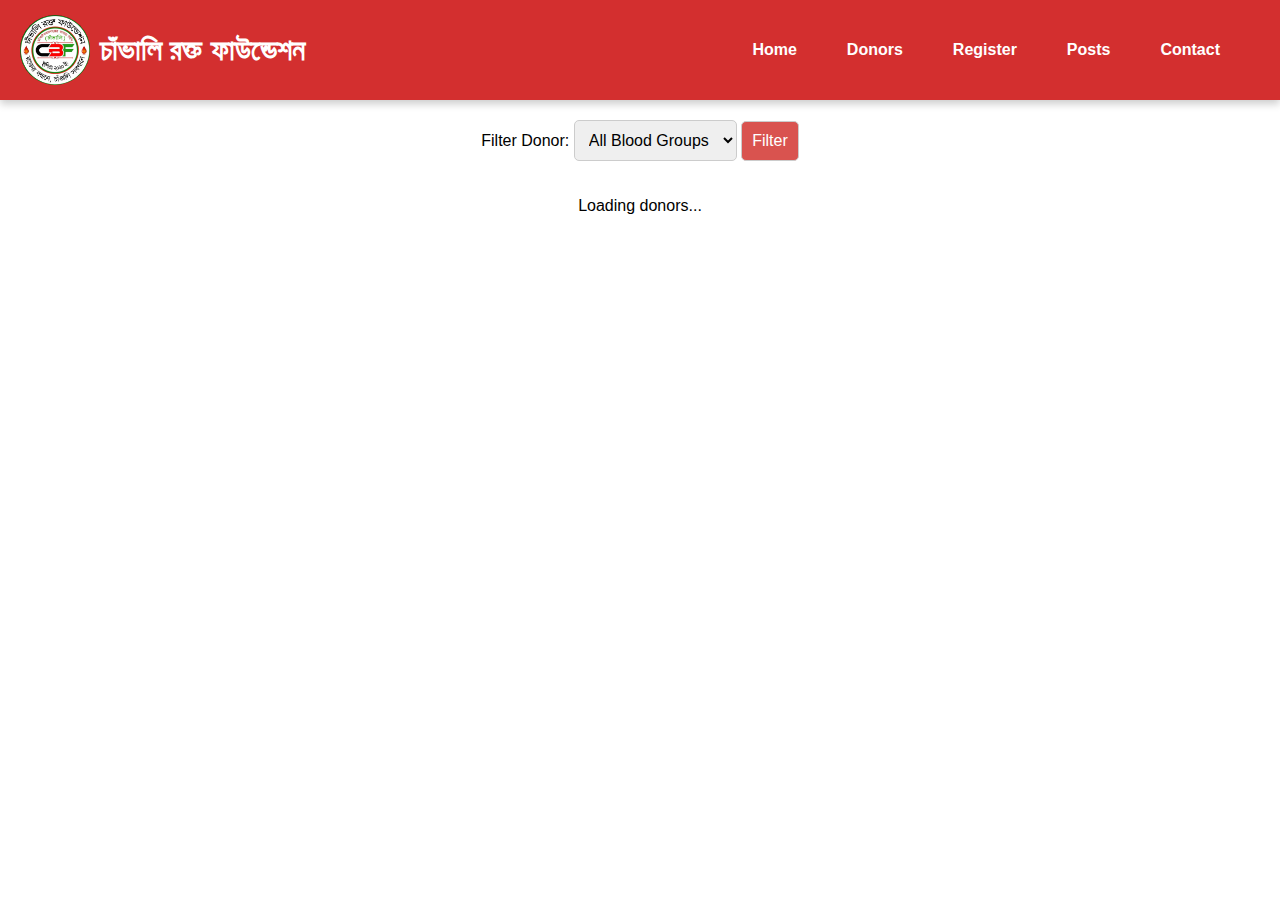
<file: donors.html>
<!DOCTYPE html>
<html lang="en">
<head>
  <meta charset="UTF-8" />
  <meta name="viewport" content="width=device-width, initial-scale=1.0"/>
  <title>চাঁভালি রক্ত ফাউন্ডেশন</title>
  <link rel="stylesheet" href="style.css" />
  <link href="https://fonts.maateen.me/kalpurush/font.css" rel="stylesheet" />
  <link href="https://cdnjs.cloudflare.com/ajax/libs/font-awesome/6.4.0/css/all.min.css" rel="stylesheet"/>
</head>
<body>

<header>
  <div class="logo-container">
    <img src="media/logo.jpg" alt="Logo" class="logo" />
    <h1 class="website-name">চাঁভালি রক্ত ফাউন্ডেশন</h1>
  </div>
  <nav>
    <button id="menu-toggle" class="menu-toggle">☰</button>
    <ul class="menu" id="nav-menu">
      <li><a href="index.html">Home</a></li>
      <li><a href="donors.html">Donors</a></li>
      <li><a href="register.html">Register</a></li>
      <li><a href="posts.html">Posts</a></li>
      <li><a href="contact.html">Contact</a></li>
    </ul>
  </nav>
</header>

<!-- Filter -->
<div class="filter-container">
  <form id="filterForm">
    <label for="blood_group">Filter Donor:</label>
    <select name="blood_group" id="blood_group">
      <option value="">All Blood Groups</option>
      <option value="A+">A+</option>
      <option value="A-">A-</option>
      <option value="B+">B+</option>
      <option value="B-">B-</option>
      <option value="O+">O+</option>
      <option value="O-">O-</option>
      <option value="AB+">AB+</option>
      <option value="AB-">AB-</option>
    </select>
    <button type="submit">Filter</button>
  </form>
</div>

<!-- Donor List -->
<div class="donor-list" id="donorList">
  <p>Loading donors...</p>
</div>

<script>
const apiUrl = "https://script.google.com/macros/s/AKfycbygkrFe_IzXVxPEwGFkW_ouuSrKPbgY5_K7rE8satlDFsn2hXhyGulUStKjFho6RVHx/exec"; // Replace with your Apps Script Web App URL

function loadDonors(bloodGroup = "") {
  const url = bloodGroup ? `${apiUrl}?blood_group=${bloodGroup}` : apiUrl;
  fetch("https://script.google.com/macros/s/AKfycbygkrFe_IzXVxPEwGFkW_ouuSrKPbgY5_K7rE8satlDFsn2hXhyGulUStKjFho6RVHx/exec")
  .then(res => res.json())
  .then(data => {
    console.log("Donors received:", data); // Debug log

    const container = document.getElementById("donorList");
    container.innerHTML = "";

    data.forEach(donor => {
      const card = document.createElement("div");
      card.className = "donor-card";
      card.innerHTML = `
        <img src="${donor.image}" alt="Donor Image">
        <h3>${donor.name}</h3>
        <p><strong>Blood Group:</strong> ${donor.blood_group}</p>
        <p><strong>Last Donation:</strong> ${new Date(donor.last_donation).toLocaleDateString()}</p>
        <p><a href="https://m.me/${donor.facebook_id.split('/').pop()}" target="_blank">Message</a></p>
      `;
      container.appendChild(card);
    });
  })
  .catch(error => {
    console.error("Error loading donors:", error);
  });

}

// On load
loadDonors();

// Filter form event
document.getElementById("filterForm").addEventListener("submit", function (e) {
  e.preventDefault();
  const bloodGroup = document.getElementById("blood_group").value;
  loadDonors(bloodGroup);
});
</script>

<script src="script.js"></script>
</body>
</html>
</file>
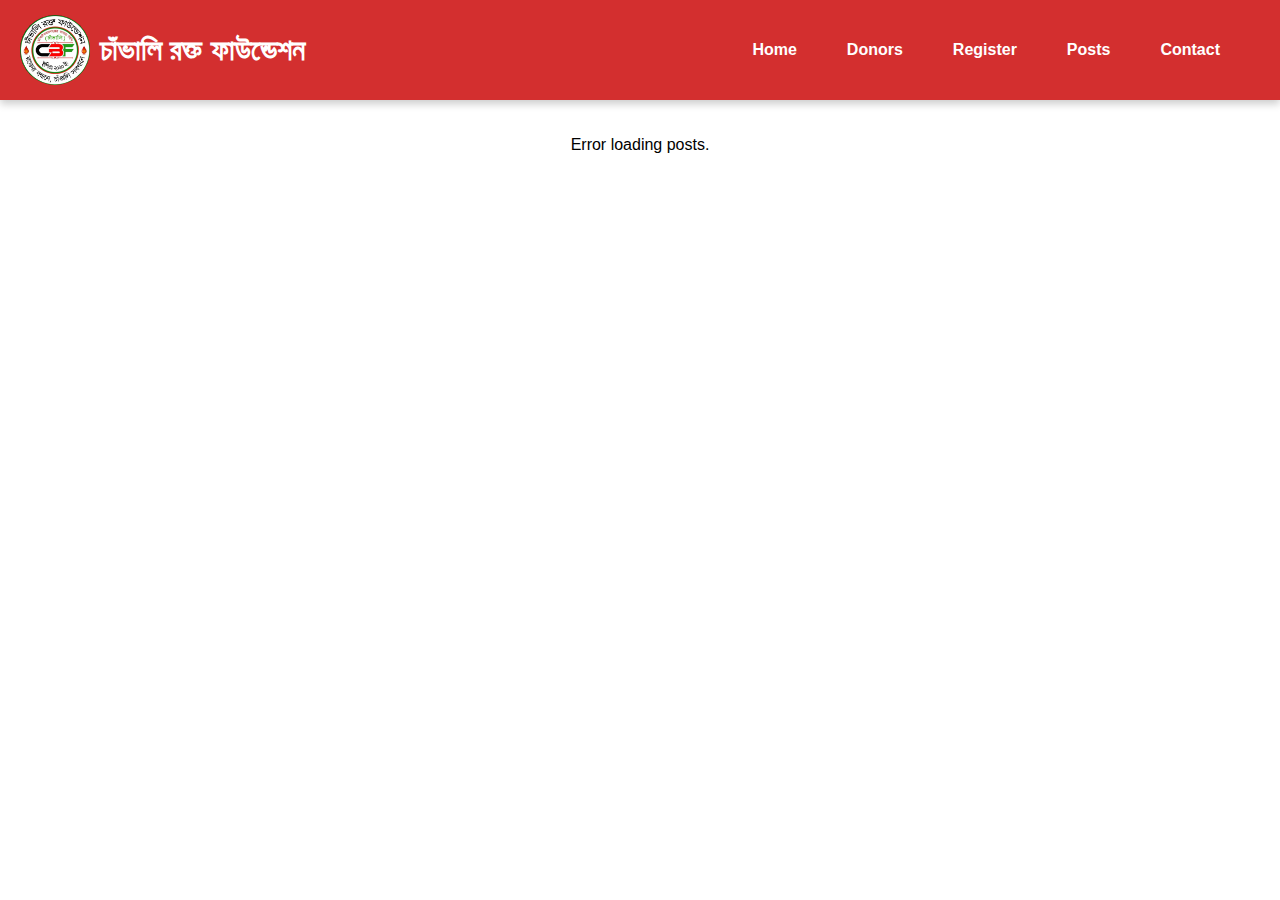
<file: posts.html>
<!DOCTYPE html>
<html lang="en">
<head>
  <meta charset="UTF-8" />
  <meta name="viewport" content="width=device-width, initial-scale=1.0"/>
  <title>Posts - চাঁভালি রক্ত ফাউন্ডেশন</title>
  <link rel="stylesheet" href="style.css"/>
  <link href="https://fonts.maateen.me/kalpurush/font.css" rel="stylesheet"/>
  <link href="https://cdnjs.cloudflare.com/ajax/libs/font-awesome/6.4.0/css/all.min.css" rel="stylesheet"/>

  <style>
    .post-container {
        display: flex;
        flex-wrap: wrap;
        justify-content: center;
        gap: 15px;
        padding: 20px;
    }

    .post {
        width: 23%;
        border: 1px solid #ddd;
        padding: 15px;
        border-radius: 8px;
        box-shadow: 2px 2px 10px rgba(0, 0, 0, 0.1);
        text-align: center;
        background: white;
    }

    .post img {
        width: 100%;
        max-height: 200px;
        object-fit: scale-down;
        border-radius: 5px;
    }

    .see-more {
        color: blue;
        text-decoration: none;
        font-weight: bold;
    }

    @media (max-width: 1024px) {
        .post {
            width: 48%;
        }
    }

    @media (max-width: 768px) {
        .post {
            width: 100%;
        }
    }
  </style>
</head>
<body>

<header>
  <div class="logo-container">
    <img src="media/logo.jpg" alt="Logo" class="logo" />
    <h1 class="website-name">চাঁভালি রক্ত ফাউন্ডেশন</h1>
  </div>

  <nav>
    <button id="menu-toggle" class="menu-toggle">☰</button>
    <ul class="menu" id="nav-menu">
      <li><a href="index.html">Home</a></li>
      <li><a href="donors.html">Donors</a></li>
      <li><a href="register.html">Register</a></li>
      <li><a href="posts.html">Posts</a></li>
      <li><a href="contact.html">Contact</a></li>
    </ul>
  </nav>
</header>

<!-- Post container -->
<div class="post-container" id="postContainer">
  <p>Loading posts...</p>
</div>

<script>
const apiURL = 'https://script.google.com/macros/s/AKfycbygkrFe_IzXVxPEwGFkW_ouuSrKPbgY5_K7rE8satlDFsn2hXhyGulUStKjFho6RVHx/exec'; // Replace with Apps Script Web App URL

fetch(apiURL)
  .then(response => response.json())
  .then(posts => {
    const container = document.getElementById('postContainer');
    container.innerHTML = '';

    posts.forEach(post => {
      const shortText = post.text.length > 100 ? post.text.substring(0, 100) + '...' : post.text;

      const postElement = document.createElement('div');
      postElement.className = 'post';
      postElement.innerHTML = `
        <img src="uploads/${encodeURIComponent(post.image)}" alt="Post Image">
        <h3>Donate No: ${post.post_id}</h3>
        <p>${shortText}</p>
        <a class="see-more" href="view_post.html?id=${post.post_id}">See Full Post</a>
      `;
      container.appendChild(postElement);
    });
  })
  .catch(err => {
    document.getElementById('postContainer').innerHTML = '<p>Error loading posts.</p>';
    console.error(err);
  });
</script>

<script src="script.js"></script>
</body>
</html>
</file>
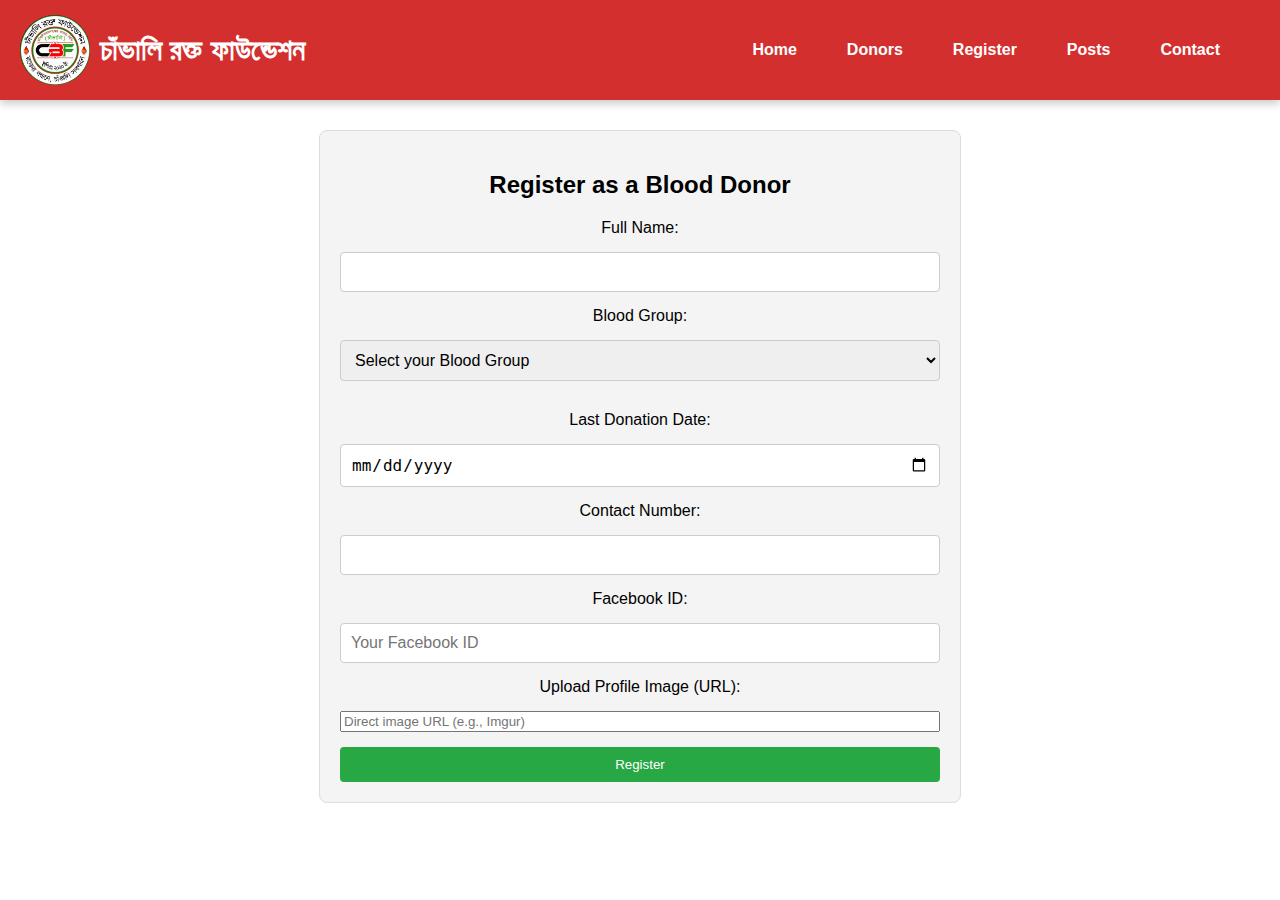
<file: register.html>
<!DOCTYPE html>
<html lang="en">
<head>
  <meta charset="UTF-8" />
  <meta name="viewport" content="width=device-width, initial-scale=1.0"/>
  <title>Register - চাঁভালি রক্ত ফাউন্ডেশন</title>
  <link rel="stylesheet" href="style.css" />
  <link href="https://fonts.maateen.me/kalpurush/font.css" rel="stylesheet" />
  <style>
    .popup {
      display: none;
      height: 160px;
      width: 300px;
      position: fixed;
      top: 50%;
      left: 50%;
      transform: translate(-50%, -50%);
      background-color: white;
      padding: 20px;
      border-radius: 10px;
      box-shadow: 0px 0px 15px rgba(0, 0, 0, 0.2);
      text-align: center;
      z-index: 1000;
    }

    .popup button {
      background-color: #28a745;
      color: white;
      border: none;
      padding: 10px 20px;
      cursor: pointer;
      border-radius: 5px;
      margin-top: 10px;
    }

    .popup button:hover {
      background-color: #218838;
    }

    .overlay {
      display: none;
      position: fixed;
      top: 0;
      left: 0;
      width: 100%;
      height: 100%;
      background: rgba(0, 0, 0, 0.5);
      z-index: 999;
    }
  </style>
</head>
<body>

<!-- Success Popup -->
<div class="overlay" id="overlay"></div>
<div class="popup" id="popup">
  <h2>Registration Successful!</h2>
  <p>Thank you for registering as a blood donor.</p>
  <button onclick="closePopup()">OK</button>
</div>

<!-- Header -->
<header>
  <div class="logo-container">
    <img src="media/logo.jpg" alt="Logo" class="logo" />
    <h1 class="website-name">চাঁভালি রক্ত ফাউন্ডেশন</h1>
  </div>
  <nav>
    <button id="menu-toggle" class="menu-toggle">☰</button>
    <ul class="menu" id="nav-menu">
      <li><a href="index.html">Home</a></li>
      <li><a href="donors.html">Donors</a></li>
      <li><a href="register.html">Register</a></li>
      <li><a href="posts.html">Posts</a></li>
      <li><a href="contact.html">Contact</a></li>
    </ul>
  </nav>
</header>

<!-- Registration Form -->
<div class="register-container">
  <h2>Register as a Blood Donor</h2>
  <form id="donorForm">
    <label for="name">Full Name:</label>
    <input type="text" id="name" name="name" required />

    <label for="blood_group">Blood Group:</label>
    <select id="blood_group" name="blood_group" required>
      <option value="" disabled selected>Select your Blood Group</option>
      <option value="A+">A+</option>
      <option value="A-">A-</option>
      <option value="B+">B+</option>
      <option value="B-">B-</option>
      <option value="O+">O+</option>
      <option value="O-">O-</option>
      <option value="AB+">AB+</option>
      <option value="AB-">AB-</option>
    </select>

    <label for="last_donation">Last Donation Date:</label>
    <input type="date" id="last_donation" name="last_donation" required />

    <label for="contact">Contact Number:</label>
    <input type="text" id="contact" name="contact" required />

    <label for="facebook_id">Facebook ID:</label>
    <input type="text" id="facebook_id" name="facebook_id" placeholder="Your Facebook ID" required />

    <label for="image">Upload Profile Image (URL):</label>
    <input type="url" id="image" name="image" placeholder="Direct image URL (e.g., Imgur)" required />

    <button type="submit">Register</button>
  </form>
</div>

<script>
document.addEventListener("DOMContentLoaded", () => {
  const form = document.querySelector("form");
  const apiURL = 'https://script.google.com/macros/s/AKfycbygkrFe_IzXVxPEwGFkW_ouuSrKPbgY5_K7rE8satlDFsn2hXhyGulUStKjFho6RVHx/exec';

  form.addEventListener("submit", async (e) => {
    e.preventDefault();

    const formData = new FormData(form);
    const donorData = {};
    formData.forEach((value, key) => {
      donorData[key] = value.trim();
    });

    try {
      const response = await fetch(apiURL, {
        method: "POST",
        headers: { "Content-Type": "application/json" },
        body: JSON.stringify({ type: "register", data: donorData }),
      });

      if (response.ok) {
        alert("Registration successful! Thank you for joining.");
        form.reset();
      } else {
        alert("Registration failed. Please try again.");
      }
    } catch (error) {
      alert("An error occurred. Please try again later.");
      console.error(error);
    }
  });
});


  function closePopup() {
    popup.style.display = "none";
    overlay.style.display = "none";
  }

  window.onload = function () {
    setTimeout(() => {
      if (popup.style.display === "block") {
        closePopup();
      }
    }, 5000);
  };
</script>

</body>
</html>
</file>
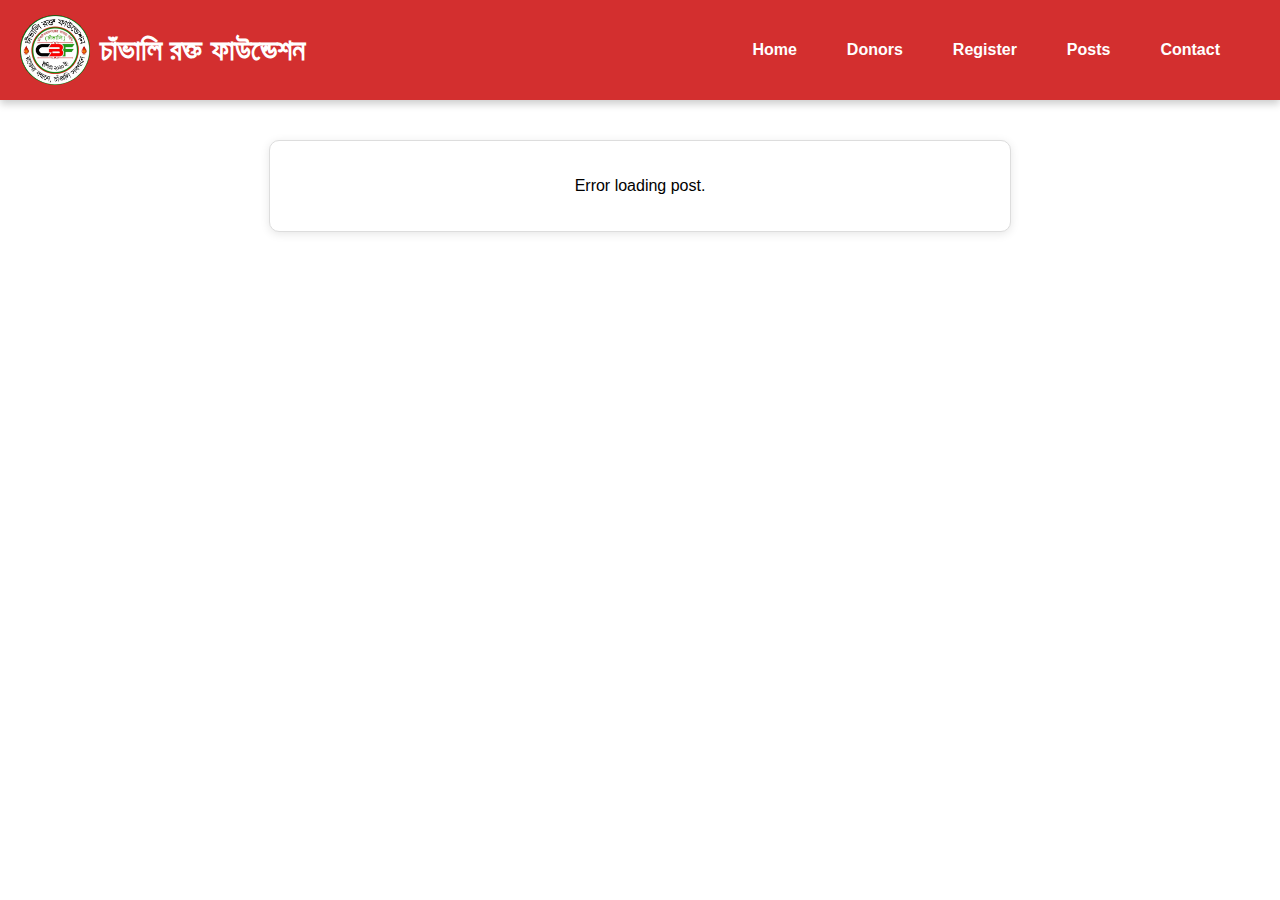
<file: view_post.html>
<!DOCTYPE html>
<html lang="en">
<head>
  <meta charset="UTF-8" />
  <meta name="viewport" content="width=device-width, initial-scale=1.0"/>
  <title>View Post - চাঁভালি রক্ত ফাউন্ডেশন</title>
  <link rel="stylesheet" href="style.css" />
  <link href="https://fonts.maateen.me/kalpurush/font.css" rel="stylesheet" />
  <style>
    .post-details {
      max-width: 700px;
      margin: 40px auto;
      padding: 20px;
      border: 1px solid #ddd;
      border-radius: 10px;
      background: #fff;
      box-shadow: 0 2px 10px rgba(0,0,0,0.1);
    }

    .post-details img {
      max-width: 100%;
      height: auto;
      margin-bottom: 20px;
      border-radius: 5px;
    }

    .back-link {
      display: inline-block;
      margin-top: 20px;
      color: #007bff;
      text-decoration: none;
    }

    .back-link:hover {
      text-decoration: underline;
    }
  </style>
</head>
<body>

<header>
  <div class="logo-container">
    <img src="media/logo.jpg" alt="Logo" class="logo" />
    <h1 class="website-name">চাঁভালি রক্ত ফাউন্ডেশন</h1>
  </div>
  <nav>
    <button id="menu-toggle" class="menu-toggle">☰</button>
    <ul class="menu" id="nav-menu">
      <li><a href="index.html">Home</a></li>
      <li><a href="donors.html">Donors</a></li>
      <li><a href="register.html">Register</a></li>
      <li><a href="posts.html">Posts</a></li>
      <li><a href="contact.html">Contact</a></li>
    </ul>
  </nav>
</header>

<div class="post-details" id="postDetails">
  <p>Loading post...</p>
</div>

<script>
  const params = new URLSearchParams(window.location.search);
  const postId = params.get('id');

  const apiUrl = 'https://script.google.com/macros/s/AKfycbygkrFe_IzXVxPEwGFkW_ouuSrKPbgY5_K7rE8satlDFsn2hXhyGulUStKjFho6RVHx/exec' + postId;

  fetch(apiUrl)
    .then(res => res.json())
    .then(post => {
      const container = document.getElementById('postDetails');

      if (post.error) {
        container.innerHTML = `<p>⚠️ ${post.error}</p>`;
        return;
      }

      container.innerHTML = `
        <img src="uploads/${encodeURIComponent(post.image)}" alt="Post Image">
        <h2>Donate No: ${post.post_id}</h2>
        <p>${post.text}</p>
        <a href="posts.html" class="back-link">← Back to all posts</a>
      `;
    })
    .catch(err => {
      document.getElementById('postDetails').innerHTML = '<p>Error loading post.</p>';
      console.error(err);
    });
</script>

<script src="script.js"></script>
</body>
</html>
</file>
<file: style.css>
/* General Styling */ 
body { 
    text-align: center; 
    margin: 0; 
    padding: 0; 
    font-family: Arial, sans-serif;
}

/* Header Styling */
header {
    display: flex;
    justify-content: space-between;
    align-items: center;
    background: #d32f2f;
    padding: 15px 20px;
    color: white;
    box-shadow: 0 4px 8px rgba(0, 0, 0, 0.2);
    position: relative;
    z-index: 1000;
}

/* Logo and Website Name */
.logo-container {
    display: flex;
    align-items: center;
}

.logo {
    width: 70px;
    height: 70px;
    border-radius: 50%;
    margin-right: 10px;
    object-fit: cover;
}
.logo-container h1 {
    margin: 0;
}
.website-name {
    font-family: 'Kalpurush', sans-serif;
    font-size: 30px;
    font-weight: bold;
}

/* Navigation Menu */
nav {
    position: relative;
    right: 15px;
}

nav ul {
    list-style: none;
    padding: 0;
    margin: 0;
    display: flex;
}

nav ul li {
    margin: 0 15px;
}

nav ul li a {
    text-decoration: none;
    color: rgb(255, 255, 255);
    font-size: 16px;
    font-weight: bold;
    padding: 8px 10px;
    border-radius: 5px;
    transition: background-color 0.3s ease, color 0.3s ease;
}

nav ul li a:hover,
nav ul li a:focus {
    background: white;
    color: #d32f2f;
    outline: none;
}

/* Menu Toggle Button for Mobile */
.menu-toggle {
    display: none;
    background: none;
    border: none;
    font-size: 28px;
    color: white;
    cursor: pointer;
    margin-left: 15px;
    user-select: none;
    transition: color 0.3s ease;
}

.menu-toggle:hover,
.menu-toggle:focus {
    color: #fff8f8;
    outline: none;
}

/* Show toggle only on mobile, <= 576px */
@media (max-width: 576px) {
    .menu-toggle {
        display: block;
    }
}

/* Responsive Styles */
@media (min-width: 577px) and (max-width: 768px) {
    header {
        flex-wrap: nowrap;
        justify-content: flex-start;
        align-items: center;
    }
    .logo-container {
        display: flex;
        align-items: center;
        margin-right: 20px; /* space after logo + site name */
    }

    .website-name {
        font-size: 20px !important;
        margin-right: 30px; /* space between website name and nav */
        white-space: nowrap; /* prevent breaking */
    }
    nav {
        flex-grow: 1;
        text-align: right; /* align nav to right */
    }
    .logo {
        width: 55px !important;
        height: 55px !important;
    }
    nav ul {
        display: flex !important;
        flex-direction: row !important;
        position: static !important;
        max-height: none !important;
        opacity: 1 !important;
        pointer-events: auto !important;
        background: none !important;
        box-shadow: none !important;
        border-radius: 0 !important;
        width: auto !important;
        transition: none !important;
        justify-content: flex-end; /* align menu items right */
    }
    nav ul li {
        margin: 0 12px !important;
        border-top: none !important;
        text-align: center !important;
    }
    .menu-toggle {
        display: none !important; /* hide toggle button on tablet */

    }
}

/* Tablet (577px - 768px): always show menu, no toggle button */
@media (min-width: 577px) and (max-width: 768px) {
    nav ul {
        display: flex !important;       /* show menu horizontally */
        flex-direction: row !important; /* horizontal */
        position: static !important;    /* remove absolute positioning */
        max-height: none !important;    /* no max height */
        opacity: 1 !important;
        pointer-events: auto !important;
        background: none !important;
        box-shadow: none !important;
        border-radius: 0 !important;
        width: auto !important;
        transition: none !important;
    }
    nav ul li {
        margin: 0 12px !important; /* slightly tighter spacing */
        border-top: none !important;
        text-align: center !important;
    }
    /* Hide toggle button on tablet */
    .menu-toggle {
        display: none !important;
    }
    /* Adjust logo and site name size for tablet */
    .logo {
        width: 55px !important;
        height: 55px !important;
    }
    .website-name {
        font-size: 20px !important;
    }
}

/* Mobile (<=576px): toggle visible, menu hidden by default, smooth open/close */
@media (max-width: 576px) {
    nav ul {
        flex-direction: column !important;
        width: 87px !important;
        background: #0000008c;
        position: absolute !important;
        top: 69px !important;
        left: 0 !important;
        box-shadow: 0 4px 10px rgba(0,0,0,0.2) !important;
        border-radius: 0 0 10px 10px !important;
        overflow: hidden !important;
        max-height: 0 !important;
        transition: max-height 0.4s ease, opacity 0.4s ease !important;
        opacity: 0 !important;
        pointer-events: none !important;
        z-index: 999 !important;
    }
    nav ul.active {
        max-height: 500px !important; /* enough for menu items */
        opacity: 1 !important;
        pointer-events: auto !important;
    }
    nav ul li {
        margin: 0 !important;
        text-align: left !important;
        border-top: 1px solid rgba(255,255,255,0.3) !important;
    }
    nav ul li:first-child {
        border-top: none !important;
    }
    nav ul li a {
        display: block !important;
        padding: 10px 10px !important;
        font-size: 15px !important;
    }
    .menu-toggle {
        max-height: 500px !important; /* enough for toggle button */
        opacity: 1 !important;
        pointer-events: auto !important;
    }
    
}
@media (max-width: 409px) {
    .website-name {
        font-size: 22px !important;
    }
    
}
@media (max-width: 320px) {
    .website-name {
        font-size: 18px !important;
    }
    
}
/* Slideshow */
.slideshow-container {
    position: relative;
    max-width: 95%;
    margin: auto;
    text-align: center;
}

.slide {
    display: none;
    justify-content: center;
    align-items: center;
}

.slide-img {
    width: 30%;
    height: 400px;
    margin: 5px;
    border-radius: 10px;
    object-fit: cover;
}

/* Fade Animation */
.fade {
    animation: fadeEffect 1.5s;
}

@keyframes fadeEffect {
    from { opacity: 0.4; }
    to { opacity: 1; }
}

/* Donors List */
.donors-container {
    margin: 30px auto;
    max-width: 100%;
    text-align: center;
}

.donor-list {
    display: flex;
    flex-wrap: wrap;
    justify-content: center;
    gap: 20px;
}

.donor-item {
    display: flex;
    align-items: center;
    justify-content: space-between;
    background-color: #f9f9f9;
    border: 1px solid #ddd;
    margin: 10px 0;
    padding: 15px;
    border-radius: 8px;
}

.donor-image {
    width: 100px;
    height: 100px;
    border-radius: 50%;
    object-fit: scale-down;
}

@media (max-width: 320px) {
    .hide-on-small {
        display: none !important;
    }
    .donor-table-image{
        height: 40px !important;
        width: 40px !important;
    }
}
@media (min-width: 321px) and (max-width: 720px) {
    .donor-table-image{
        height: 50px !important;
        width: 50px !important;
    }
    .slide-img{
        height: 250px !important;
    }
    .latest-post img {
        object-fit: scale-down !important;
        height: 200px !important;
    }
    .fa-xl {
        font-size: 1.2rem !important; /* or whatever smaller size you want */
        }
}


/* Filter Form */
.filter-container {
    text-align: center;
    margin: 20px 0;
}

.filter-container select,
.filter-container button {
    padding: 10px;
    font-size: 16px;
    border-radius: 5px;
    border: 1px solid #ccc;
}

.filter-container button {
    background-color: #d9534f;
    color: white;
    cursor: pointer;
}

/* Donor Card */
.donor-card {
    width: 280px;
    border: 1px solid #ddd;
    border-radius: 10px;
    text-align: center;
    padding: 15px;
    box-shadow: 2px 2px 10px rgba(0, 0, 0, 0.1);
    background-color: #fff;
}
.donor-info {
    text-align: left;
}

.donor-info strong {
    font-size: 18px;
    color: #d32f2f;
}
.donor-info h3 {
    color: #0002ff;
}

.donor-info p {
    font-size: 18px;
    color: #333;
}
.no-donors {
    text-align: center;
    font-size: 18px;
    color: #d9534f;
    padding: 15px;
}

/* "Ready to Donate Blood" Text */
.ready-text {
    color: green;
    font-weight: bold;
    font-size: 18px;
    margin: 10px 0;
}

/* Donor Register */
.register-container {
    max-width: 600px;
    margin: 30px auto;
    padding: 20px;
    border: 1px solid #ddd;
    background-color: #f4f4f4;
    border-radius: 8px;
    text-align: center;
}

.register-container h2 {
    font-size: 24px;
    margin-bottom: 20px;
}

.register-container form {
    display: flex;
    flex-direction: column;
    gap: 15px;
}

.register-container input[type="text"], 
.register-container input[type="date"], 
.register-container input[type="file"] {
    padding: 10px;
    font-size: 16px;
    border: 1px solid #ccc;
    border-radius: 4px;
}

.register-container button {
    padding: 10px;
    background-color: #28a745;
    color: white;
    border: none;
    border-radius: 4px;
    cursor: pointer;
}

.register-container button:hover {
    background-color: #218838;
}

/* Blood Group Dropdown */
.register-container select {
    padding: 10px;
    font-size: 16px;
    border: 1px solid #ccc;
    border-radius: 4px;
    width: 100%;
    margin-bottom: 15px;
}

/* Admin Login */
.login-container {
    width: 30%;
    margin: 50px auto;
    padding: 20px;
    border: 1px solid #ddd;
    text-align: center;
    background: #f9f9f9;
}

.login-container input {
    width: 100%;
    padding: 10px;
    margin: 5px 0;
}

.login-container button {
    background: #d9534f;
    color: white;
    padding: 10px;
    border: none;
    cursor: pointer;
}

/* Admin Dashboard */
.admin-menu {
    text-align: center;
    margin-top: 20px;
}

.admin-menu a {
    display: inline-block;
    background: #d9534f;
    color: white;
    padding: 10px 20px;
    text-decoration: none;
    margin: 10px;
}

/* Donor Table */
.donor-table {
    width: 100%;
    margin: 20px auto;
    border-collapse: collapse;
    background: #fff;
    box-shadow: 0px 0px 10px rgba(0, 0, 0, 0.1);
}

.donor-table thead {
    background-color: #d32f2f;
    color: white;
}

.donor-table th, .donor-table td {
    text-align: center;
    border: 1px solid #ddd;
}

.donor-table th {
    font-size: 18px;
}

.donor-table tbody tr:nth-child(even) {
    background-color: #f9f9f9;
}

.donor-table tbody tr:hover {
    background-color: #ffe5e5; /* Light red hover effect */
}

/* Donor Image */
.donor-table-image {
    width: 70px;
    height: 70px;
    border-radius: 50%;
    object-fit: cover;
    border: 3px solid #d32f2f;
}

/* No Donors Message */
.no-donors {
    text-align: center;
    font-size: 18px;
    color: #d9534f;
    padding: 15px;
}

/* Latest post section */
.latest-posts {
    display: flex;
    flex-wrap: wrap;
    justify-content: space-evenly;
    align-items: stretch;
    margin: 20px auto;
    max-width: 1200px;
    gap: 15px;
}

.latest-post {
    width: calc(25% - 30px);
    text-align: center;
    border: 1px solid #ddd;
    padding: 10px;
    border-radius: 8px;
    background: #00e1ff;
    box-shadow: 2px 2px 10px rgba(0, 0, 0, 0.1);
    display: flex;
    flex-direction: column;
    justify-content: space-between;
}

.latest-post img {
    height: 290px;
    width: 100%;
    object-fit: cover;
    border-radius: 5px;
    margin-bottom: 10px;
}

/* Responsive adjustment for latest posts */
@media (max-width: 992px) {
    .latest-post {
        width: calc(50% - 20px);
    }
}

@media (max-width: 576px) {
    .latest-post {
        width: 100%;
    }
    .slide {
        justify-content: center !important;
    }
}
</file>
